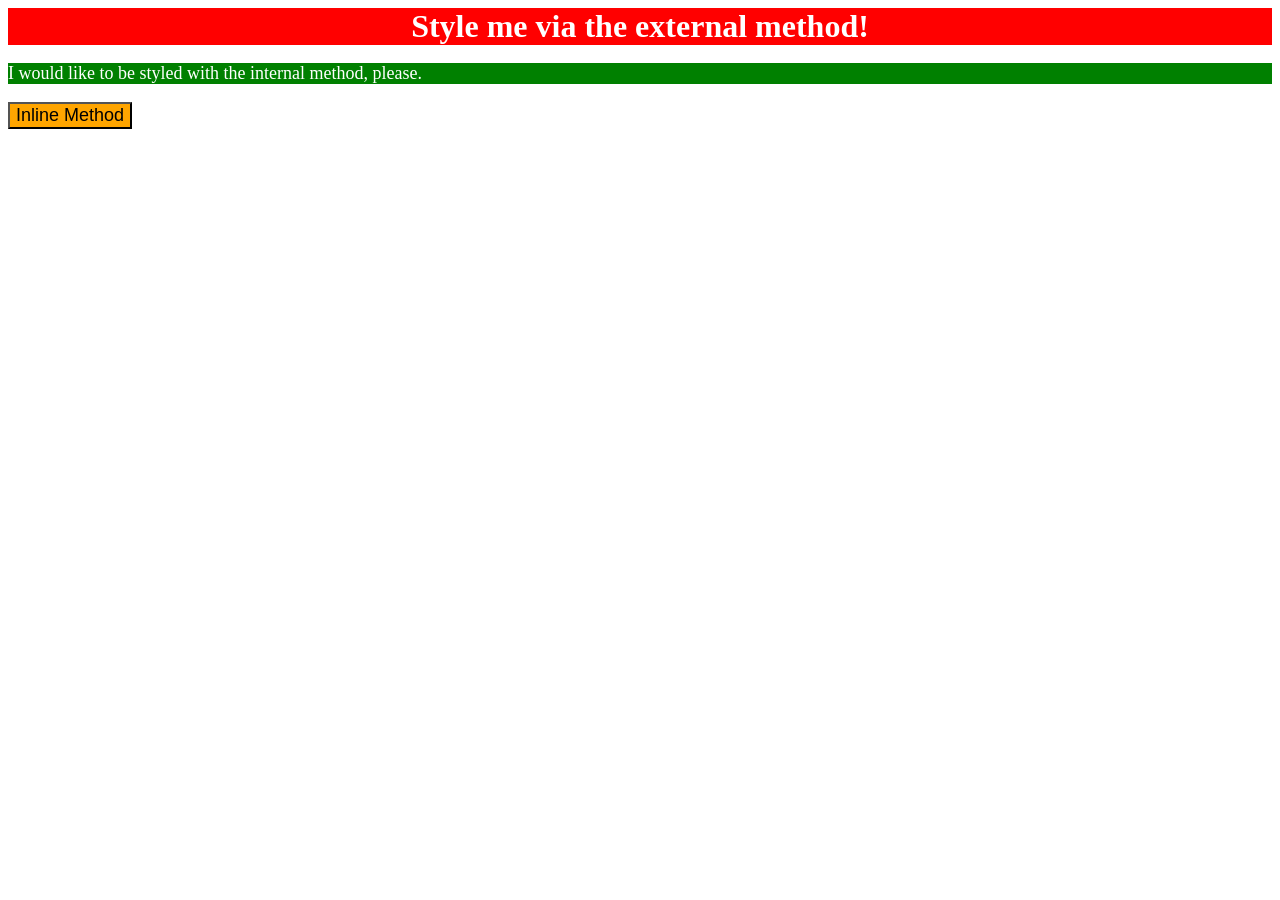
<file: foundations/intro-to-css/01-css-methods/index.html>
<!DOCTYPE html>
<html lang="en">
  <head>
    <meta charset="UTF-8">
    <meta http-equiv="X-UA-Compatible" content="IE=edge">
    <meta name="viewport" content="width=device-width, initial-scale=1.0">
    <title>Methods for Adding CSS</title>
    <link rel="stylesheet" href="styles.css">
    <style>
      p{
        background-color:green;
        color: white;
        font-size:18px;
      }
    </style>
  </head>
  <body>
    <div>Style me via the external method!</div>
    <p>I would like to be styled with the internal method, please.</p>
    <button style="background-color:orange; font-size:18px;">Inline Method</button>
  </body>
</html>
</file>
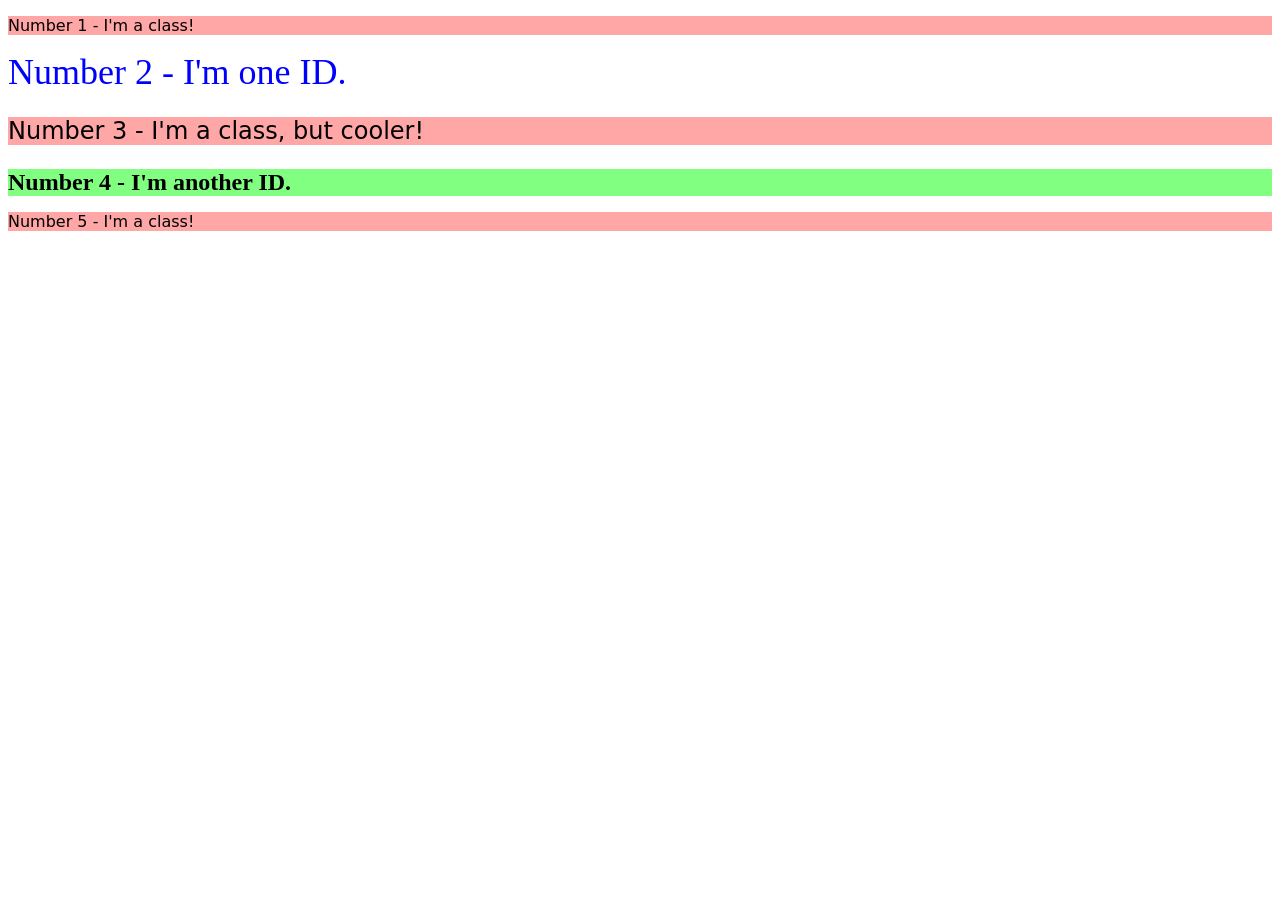
<file: foundations/intro-to-css/02-class-id-selectors/index.html>
<!DOCTYPE html>
<html lang="en">
  <head>
    <meta charset="UTF-8">
    <meta http-equiv="X-UA-Compatible" content="IE=edge">
    <meta name="viewport" content="width=device-width, initial-scale=1.0">
    <title>Class and ID Selectors</title>
    <link rel="stylesheet" href="style.css">
  </head>
  <body>
    <p class="odd-item">Number 1 - I'm a class!</p>
    <div id="second-item">Number 2 - I'm one ID.</div>
    <p class="odd-item large-text">Number 3 - I'm a class, but cooler!</p>
    <div id="fourth-item" class="large-text">Number 4 - I'm another ID.</div>
    <p class="odd-item">Number 5 - I'm a class!</p>
  </body>
</html>
</file>
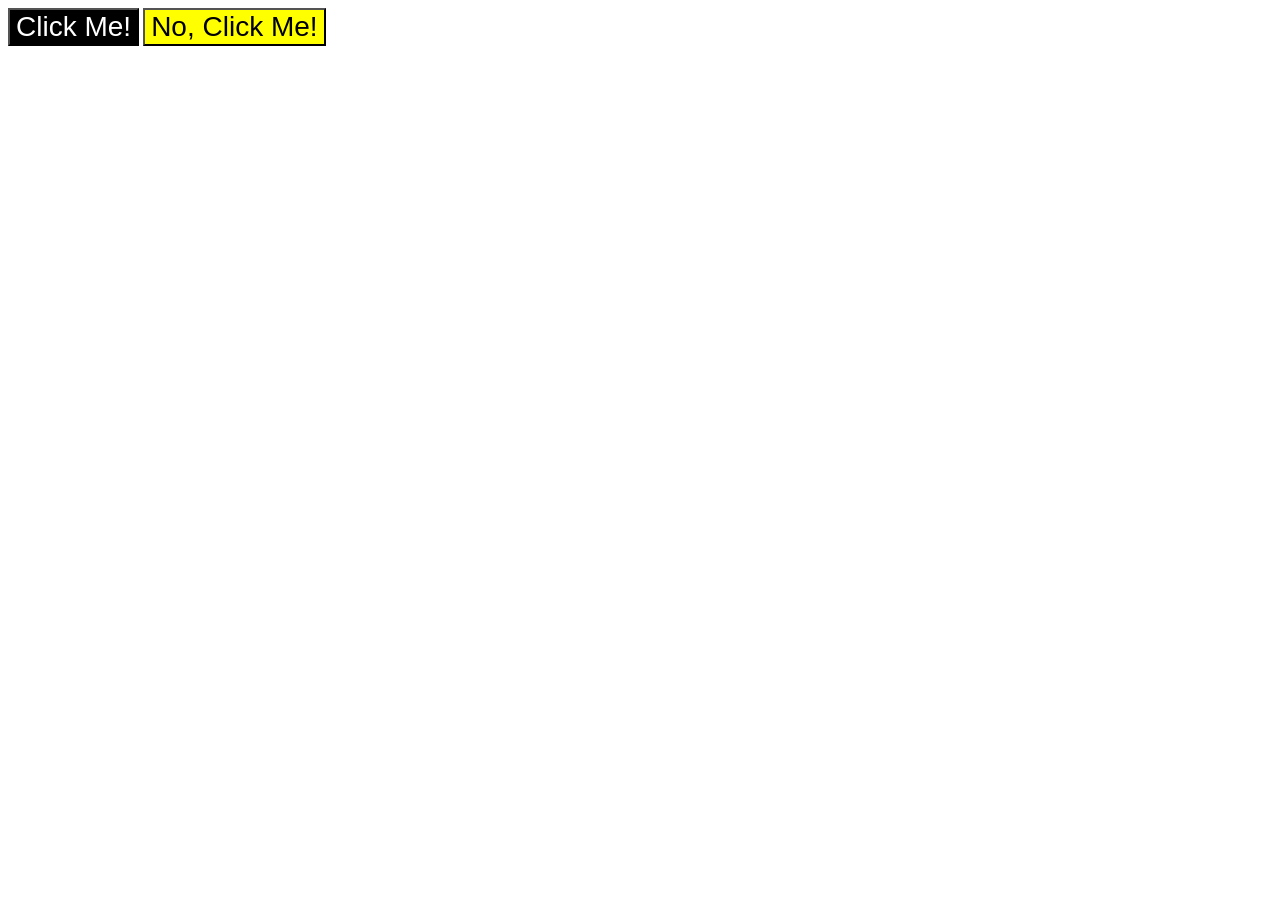
<file: foundations/intro-to-css/03-grouping-selectors/index.html>
<!DOCTYPE html>
<html lang="en">
  <head>
    <meta charset="UTF-8">
    <meta http-equiv="X-UA-Compatible" content="IE=edge">
    <meta name="viewport" content="width=device-width, initial-scale=1.0">
    <title>Grouping Selectors</title>
    <link rel="stylesheet" href="style.css">
  </head>
  <body>
    <button class="first-item">Click Me!</button>
    <button class="second-item">No, Click Me!</button>
  </body>
</html>
</file>
<file: foundations/intro-to-css/01-css-methods/styles.css>
div{
  background-color: red;
  color:white;
  font-size:32px;
  text-align: center;
  font-weight: bold;
}
</file>
<file: foundations/intro-to-css/02-class-id-selectors/style.css>
.odd-item {
    background-color:rgb(255, 167, 167); /* Light red/pink በ HEX */
    font-family: Verdana, "DejaVu Sans", sans-serif;
}
#second-item {
    color: #0000ff; /* Blue በ HEX */
    font-size: 36px;
}
.large-text {
    font-size: 24px;
}
#fourth-item {
    background-color: hsl(120, 100%, 75%); /* Light green በ HEX */
    font-weight: bold;
}
</file>
<file: foundations/intro-to-css/03-grouping-selectors/style.css>
/* Add CSS Styling */
.first-item{
background-color: black;
color:white;
}
.second-item{
background-color:yellow;
}
.first-item,.second-item{
font-size: 28px;
font-family: Helvetica, "Times New Roman", sans-serif;
}
</file>
